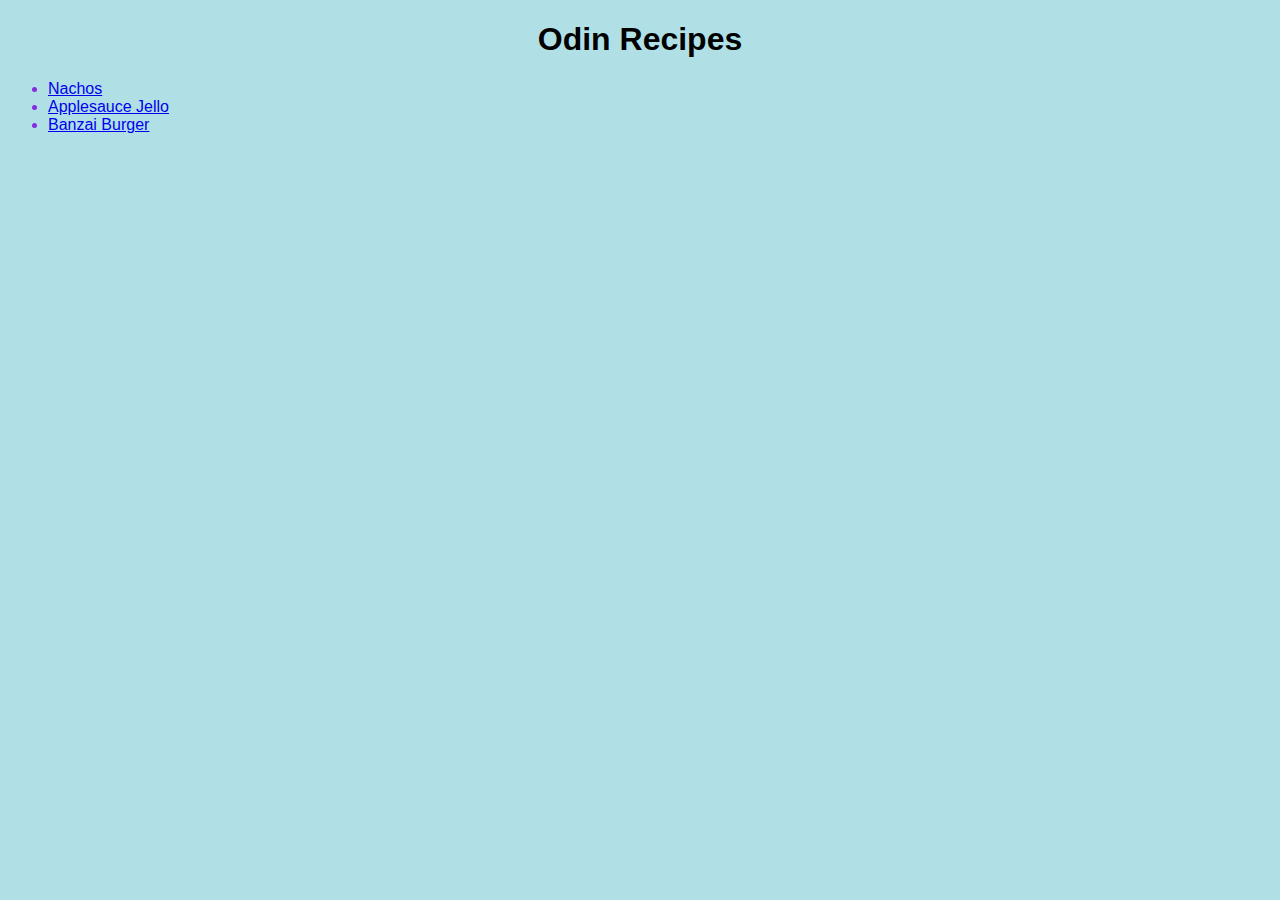
<file: index.html>
<!DOCTYPE html>
<html lang="en">

<head>
    <meta charset="utf-8">
    <title>Odin Recipes</title>
    <link rel="stylesheet" href="style.css">
</head>

<body>
    <h1>Odin Recipes</h1>
    <ul>
        <li><a href="./recipes/nachos.html">Nachos</a></li>
        <li><a href="./recipes/applesaucejello.html">Applesauce Jello</a></li>
        <li><a href="./recipes/banzaiburger.html">Banzai Burger</a></li>
    </ul>
</body>

</html>
</file>
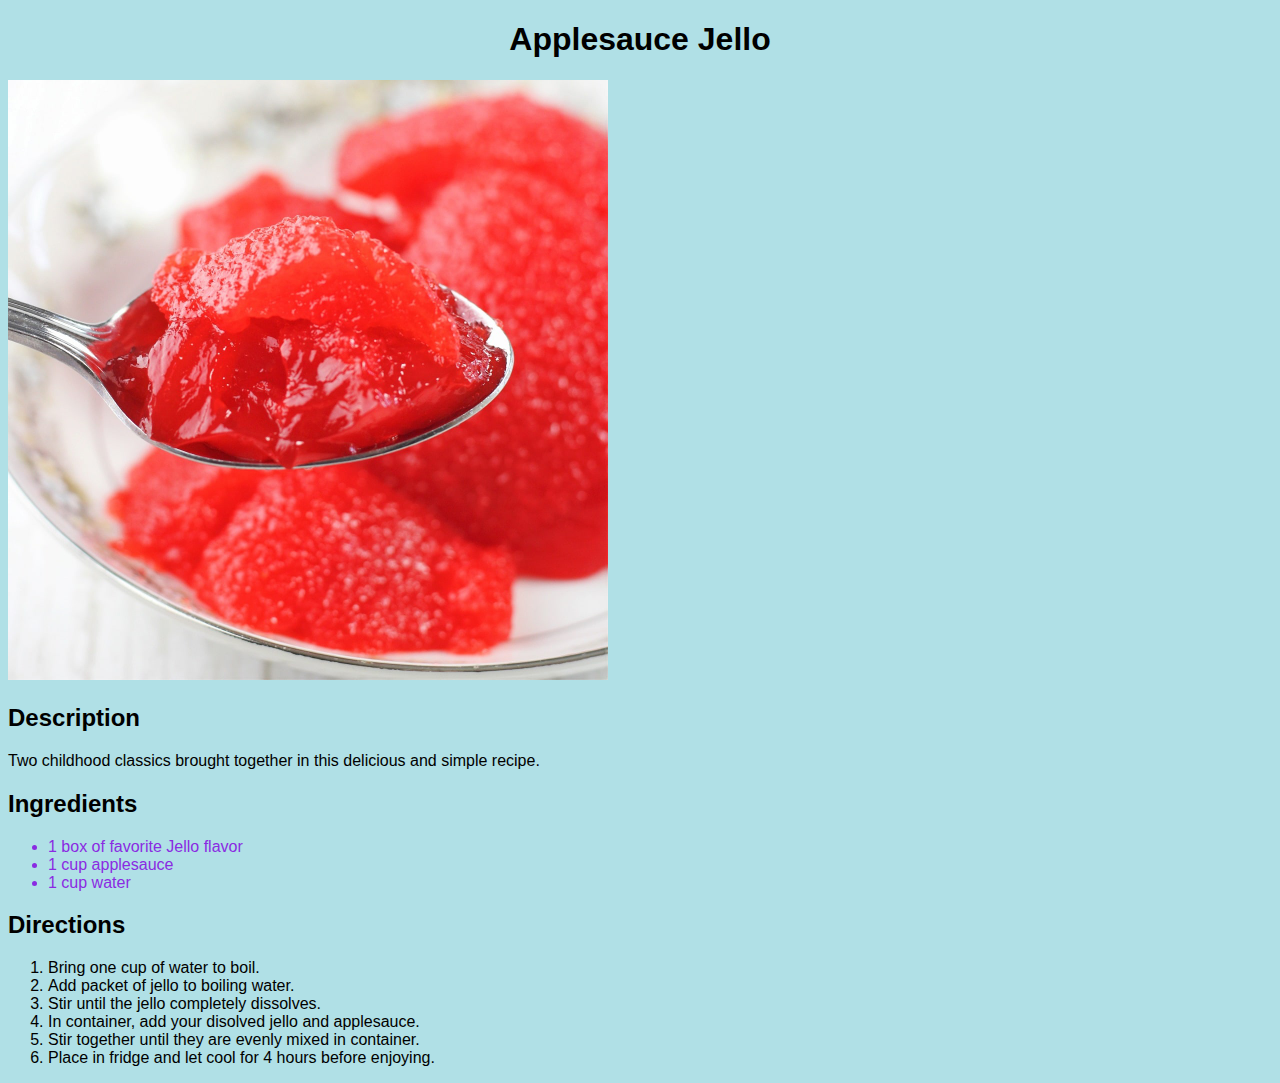
<file: recipes/applesaucejello.html>
<!DOCTYPE html>
<html lang="en">

<head>
    <meta charset="utf-8">
    <title>Applesauce Jello</title>
    <link rel="stylesheet" href="../style.css">
</head>

<body>
    <h1>Applesauce Jello</h1>
    <img src="../images/applesaucejello.jpg">
    <h2>Description</h2>
    <p>Two childhood classics brought together in this delicious and simple recipe.</p>

    <h2>Ingredients</h2>
    <ul>
        <li>1 box of favorite Jello flavor</li>
        <li>1 cup applesauce</li>
        <li>1 cup water</li>
    </ul>

    <h2>Directions</h2>
    <ol>
        <li>Bring one cup of water to boil.</li>
        <li>Add packet of jello to boiling water.</li>
        <li>Stir until the jello completely dissolves.</li>
        <li>In container, add your disolved jello and applesauce.</li>
        <li>Stir together until they are evenly mixed in container.</li>
        <li>Place in fridge and let cool for 4 hours before enjoying.</li>
    </ol>
</body>

</html>
</file>
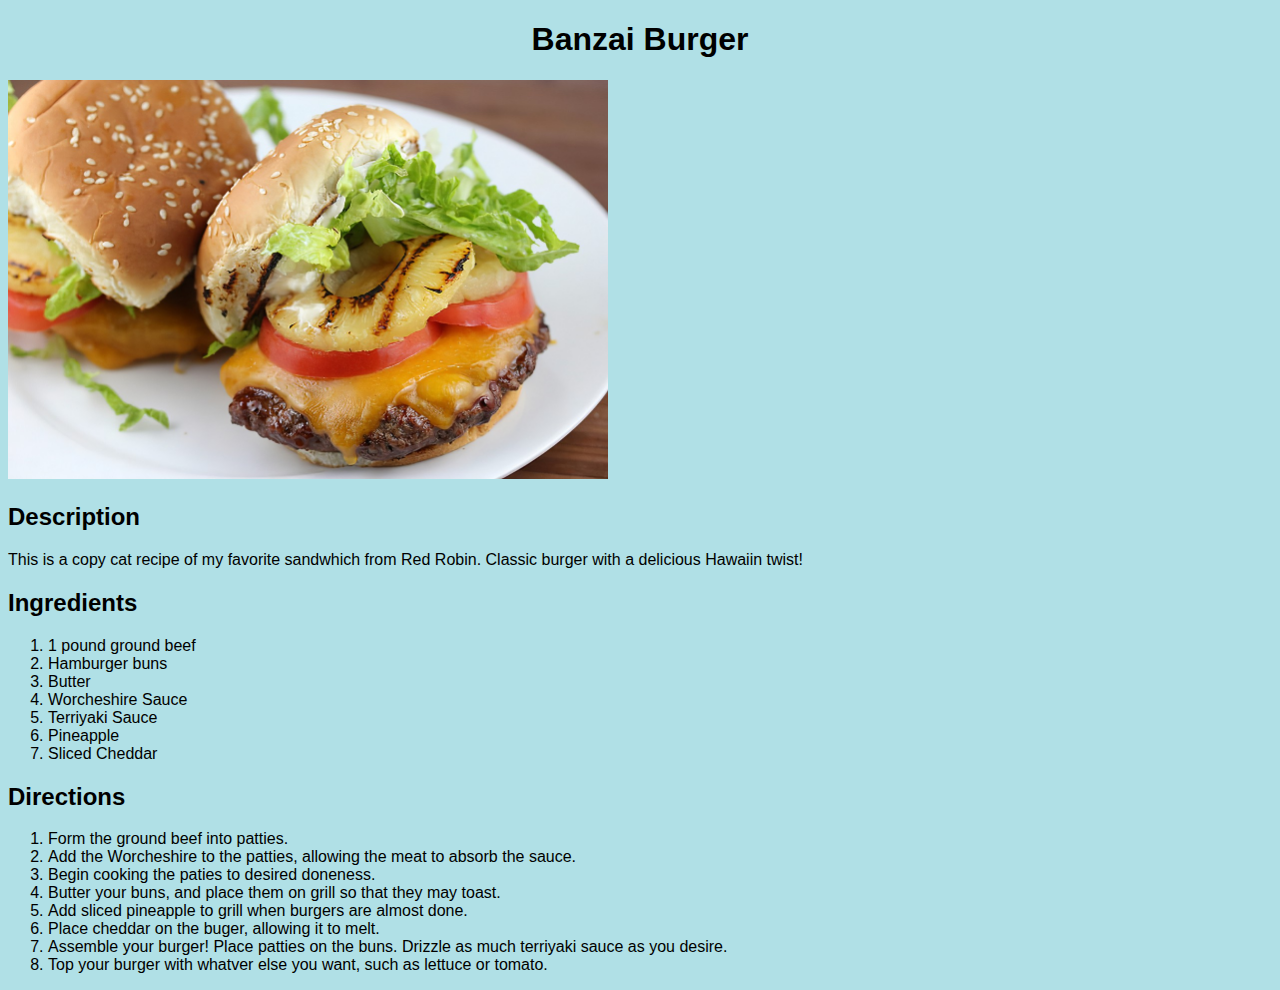
<file: recipes/banzaiburger.html>
<!DOCTYPE html>
<html lang="en">

<head>
    <meta charset="utf-8">
    <title>Banzai Burger</title>
    <link rel="stylesheet" href="../style.css">
</head>

<body>
    <h1>Banzai Burger</h1>
    <img src="../images/banzaiburger.jpg">
    <h2>Description</h2>
    <p>This is a copy cat recipe of my favorite sandwhich from Red Robin.
        Classic burger with a delicious Hawaiin twist!
    </p>

    <h2>Ingredients</h2>
    <ol>
        <li>1 pound ground beef</li>
        <li>Hamburger buns</li>
        <li>Butter</li>
        <li>Worcheshire Sauce</li>
        <li>Terriyaki Sauce</li>
        <li>Pineapple</li>
        <li>Sliced Cheddar</li>
    </ol>

    <h2>Directions</h2>
    <ol>
        <li>Form the ground beef into patties.</li>
        <li>Add the Worcheshire to the patties, allowing the meat to absorb the sauce.</li>
        <li>Begin cooking the paties to desired doneness.</li>
        <li>Butter your buns, and place them on grill so that they may toast.</li>
        <li>Add sliced pineapple to grill when burgers are almost done.</li>
        <li>Place cheddar on the buger, allowing it to melt.</li>
        <li>Assemble your burger! Place patties on the buns. Drizzle as much terriyaki sauce as you desire.</li>
        <li>Top your burger with whatver else you want, such as lettuce or tomato.</li>
    </ol>
</body>

</html>
</file>
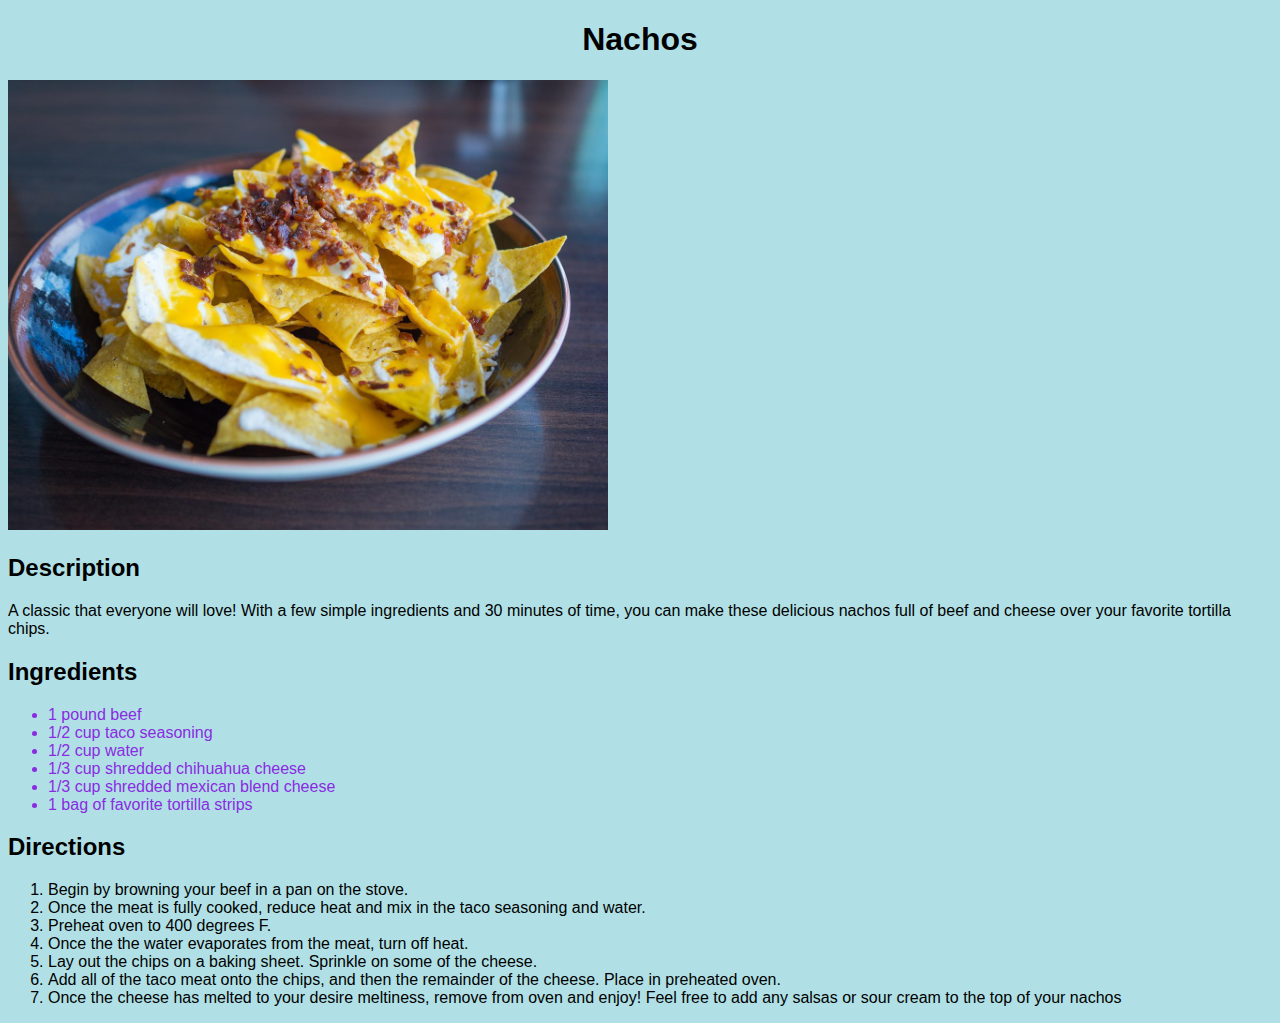
<file: recipes/nachos.html>
<!DOCTYPE html>
<html lang="en">

<head>
    <meta charset="utf-8">
    <title>Nachos</title>
    <link rel="stylesheet" href="../style.css">
</head>

<body>
    <h1>Nachos</h1>
    <img src="../images/nachos.jpg" alt="Beefy, Cheesy Nachos">
    <h2>Description</h2>
    <p>A classic that everyone will love! With a few simple ingredients and
        30 minutes of time, you can make these delicious nachos full of beef
        and cheese over your favorite tortilla chips.
    </p>

    <h2>Ingredients</h2>
    <ul>
        <li>1 pound beef</li>
        <li>1/2 cup taco seasoning</li>
        <li>1/2 cup water</li>
        <li>1/3 cup shredded chihuahua cheese</li>
        <li>1/3 cup shredded mexican blend cheese</li>
        <li>1 bag of favorite tortilla strips</li>
    </ul>

    <h2>Directions</h2>
    <ol>
        <li>Begin by browning your beef in a pan on the stove.</li>
        <li>Once the meat is fully cooked, reduce heat and mix in the taco seasoning and water.</li>
        <li>Preheat oven to 400 degrees F.</li>
        <li>Once the the water evaporates from the meat, turn off heat.</li>
        <li>Lay out the chips on a baking sheet. Sprinkle on some of the cheese.</li>
        <li>Add all of the taco meat onto the chips, and then the remainder of the cheese. Place in preheated oven.
        </li>
        <li>Once the cheese has melted to your desire meltiness, remove from oven and enjoy! Feel free to add any
            salsas
            or sour cream to the top of your nachos</li>
    </ol>
</body>

</html>
</file>
<file: style.css>
body {
    background-color: powderblue;
    font-family: 'Gill Sans', 'Gill Sans MT', Calibri, 'Trebuchet MS', sans-serif;
}

img {
    max-width: 600px;
}

h1 {
    text-align: center;
}

ul {
    color: blueviolet;
}
</file>
